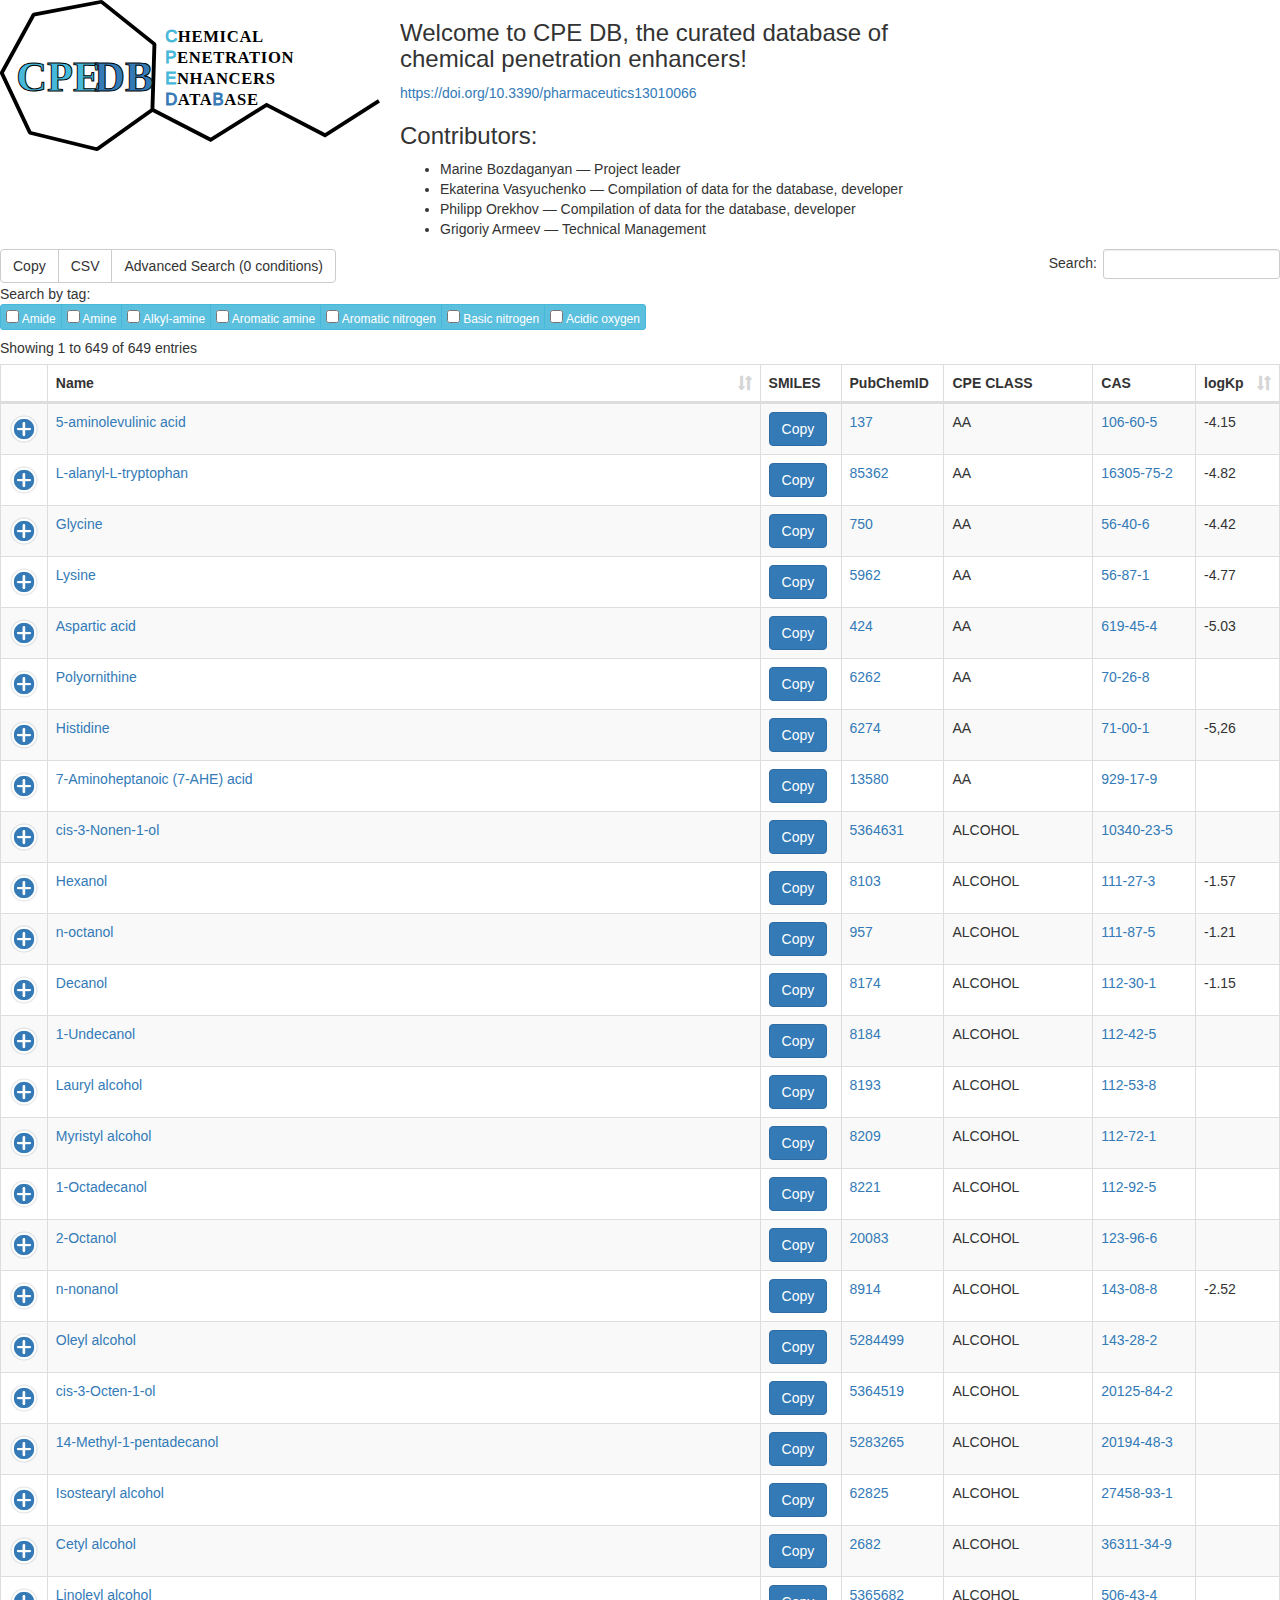
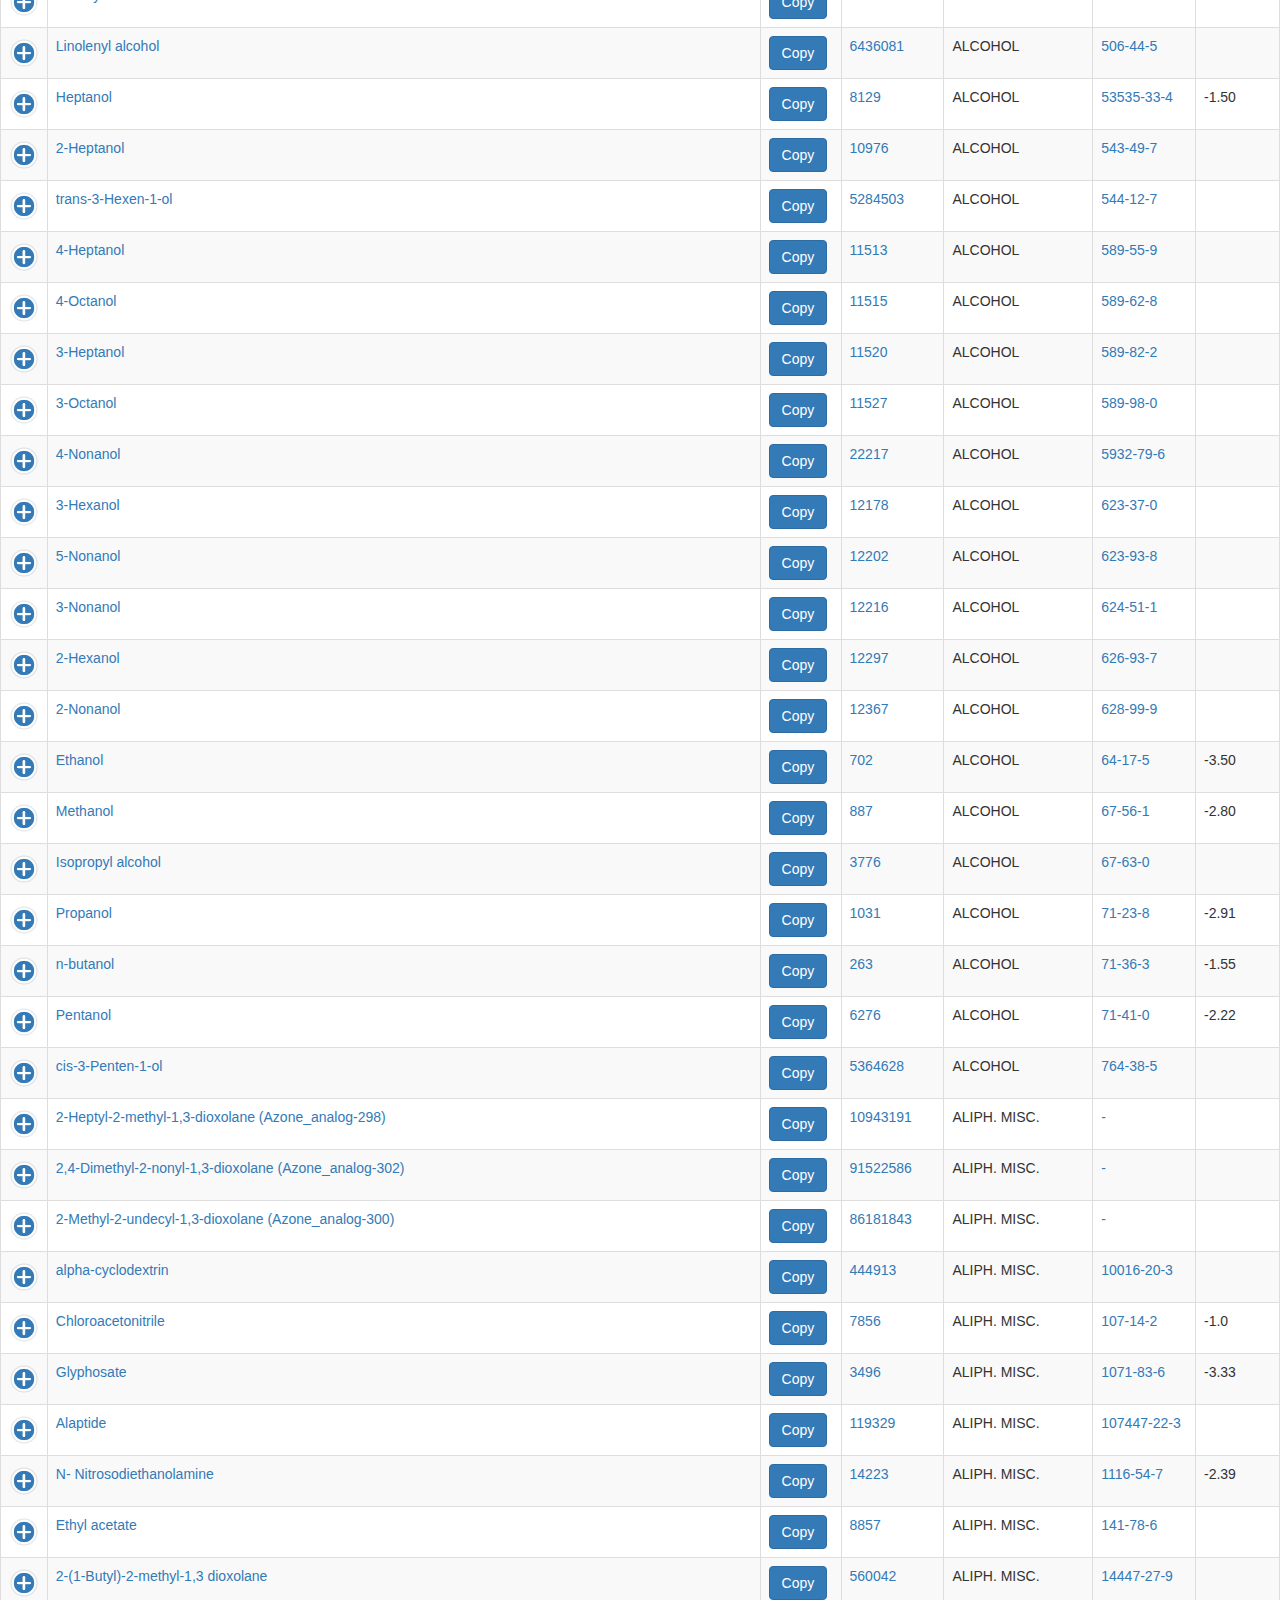
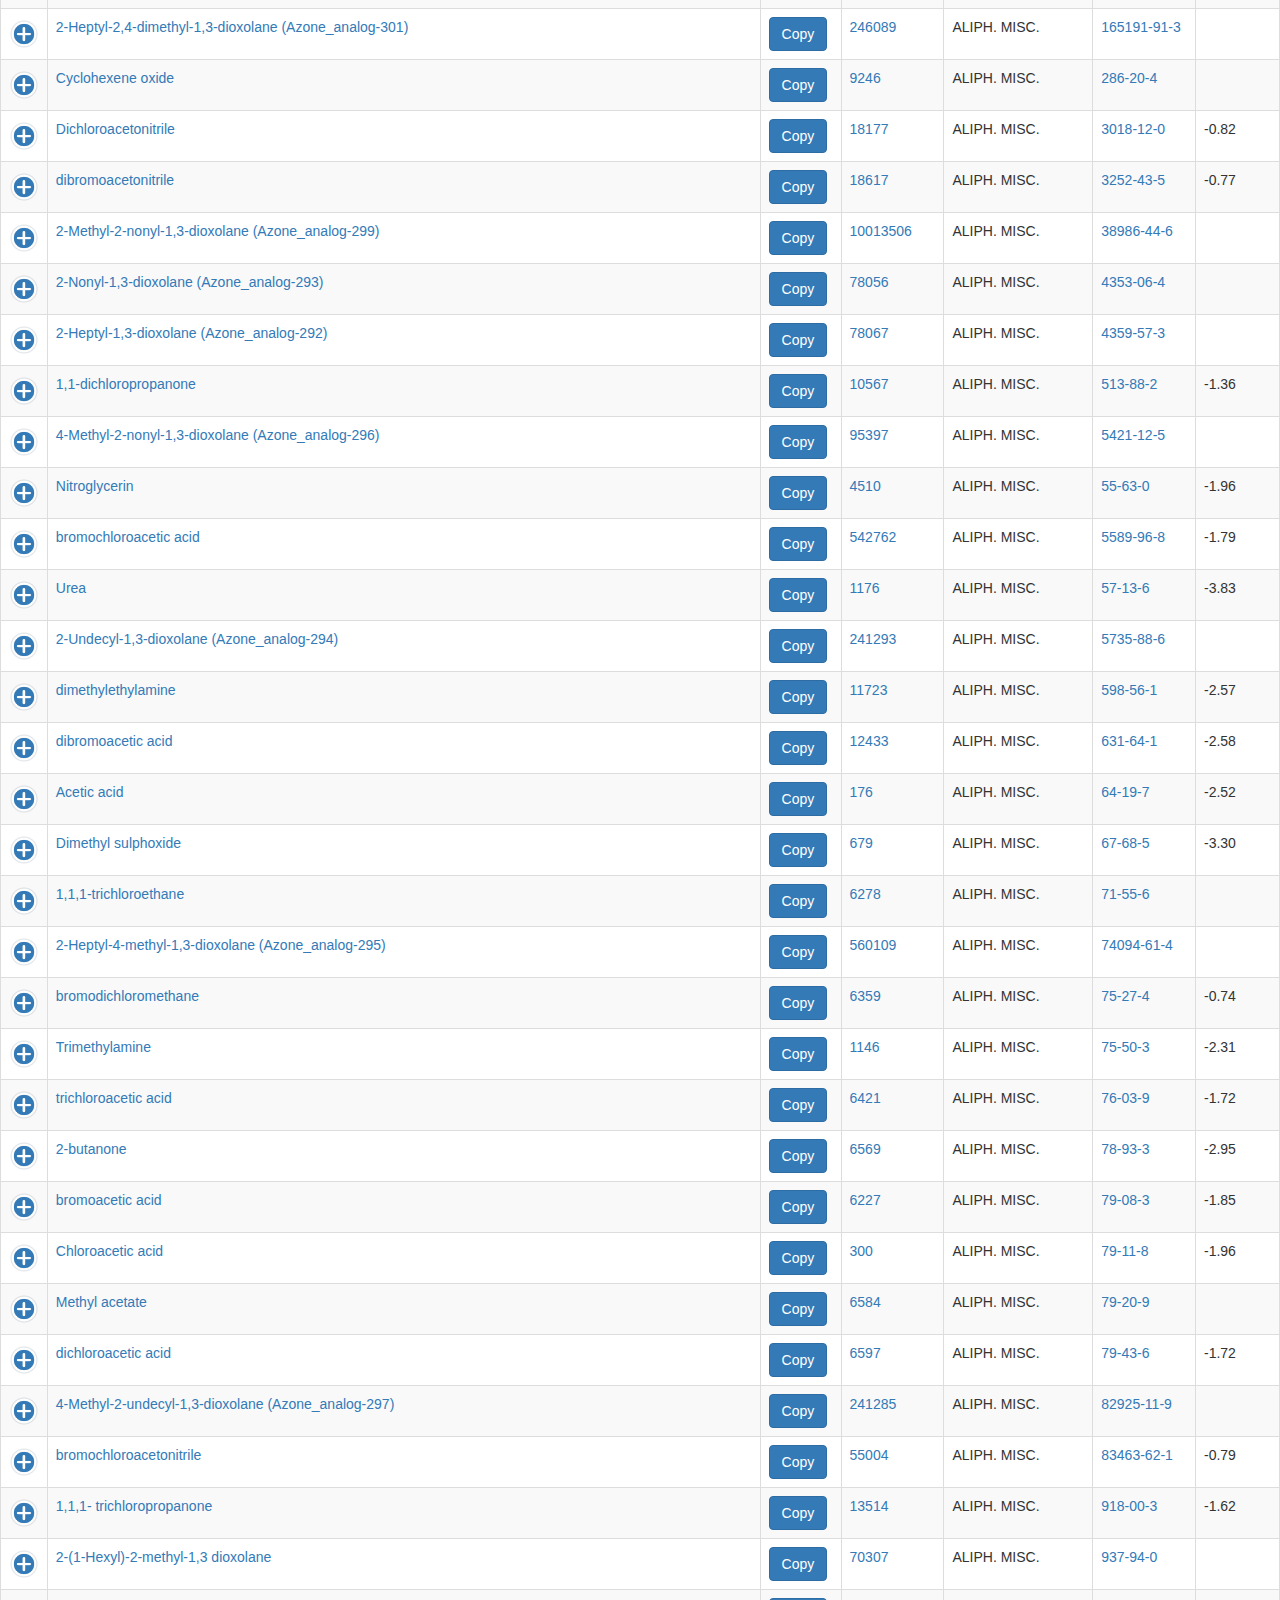
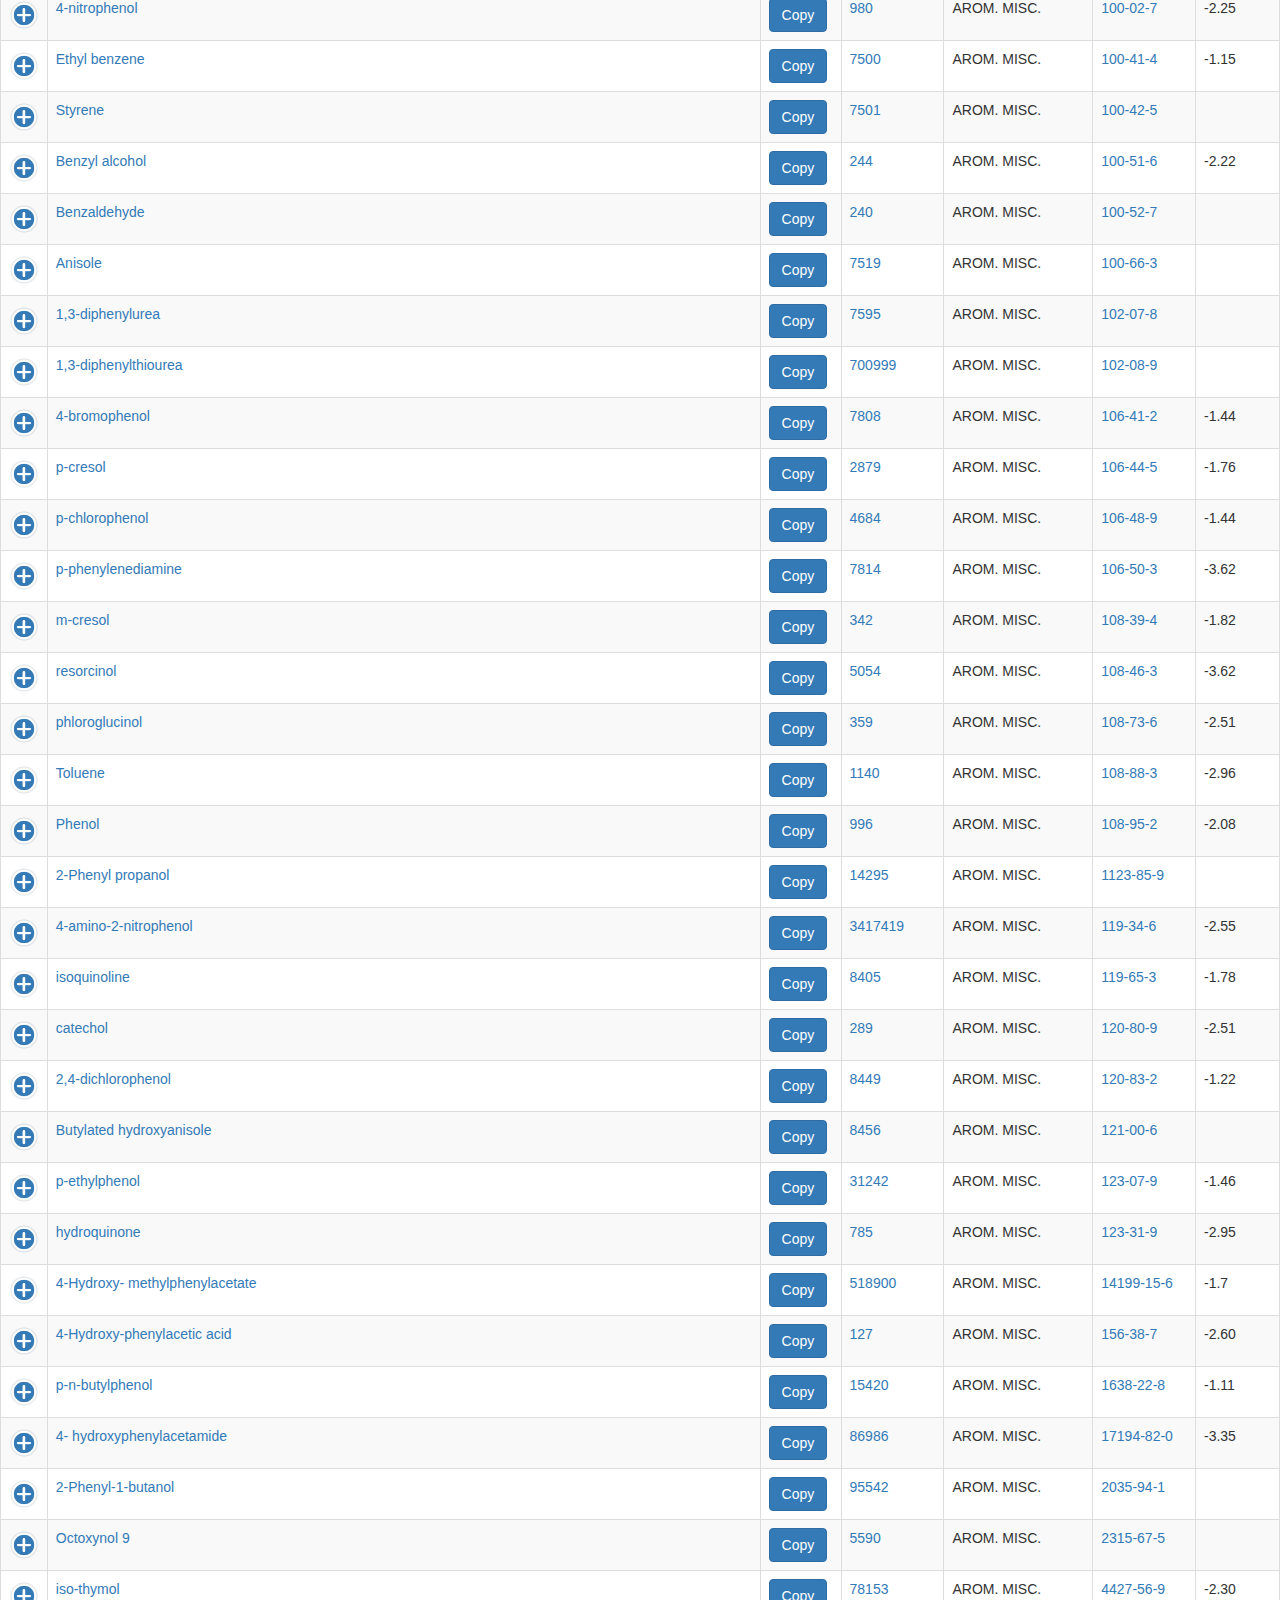
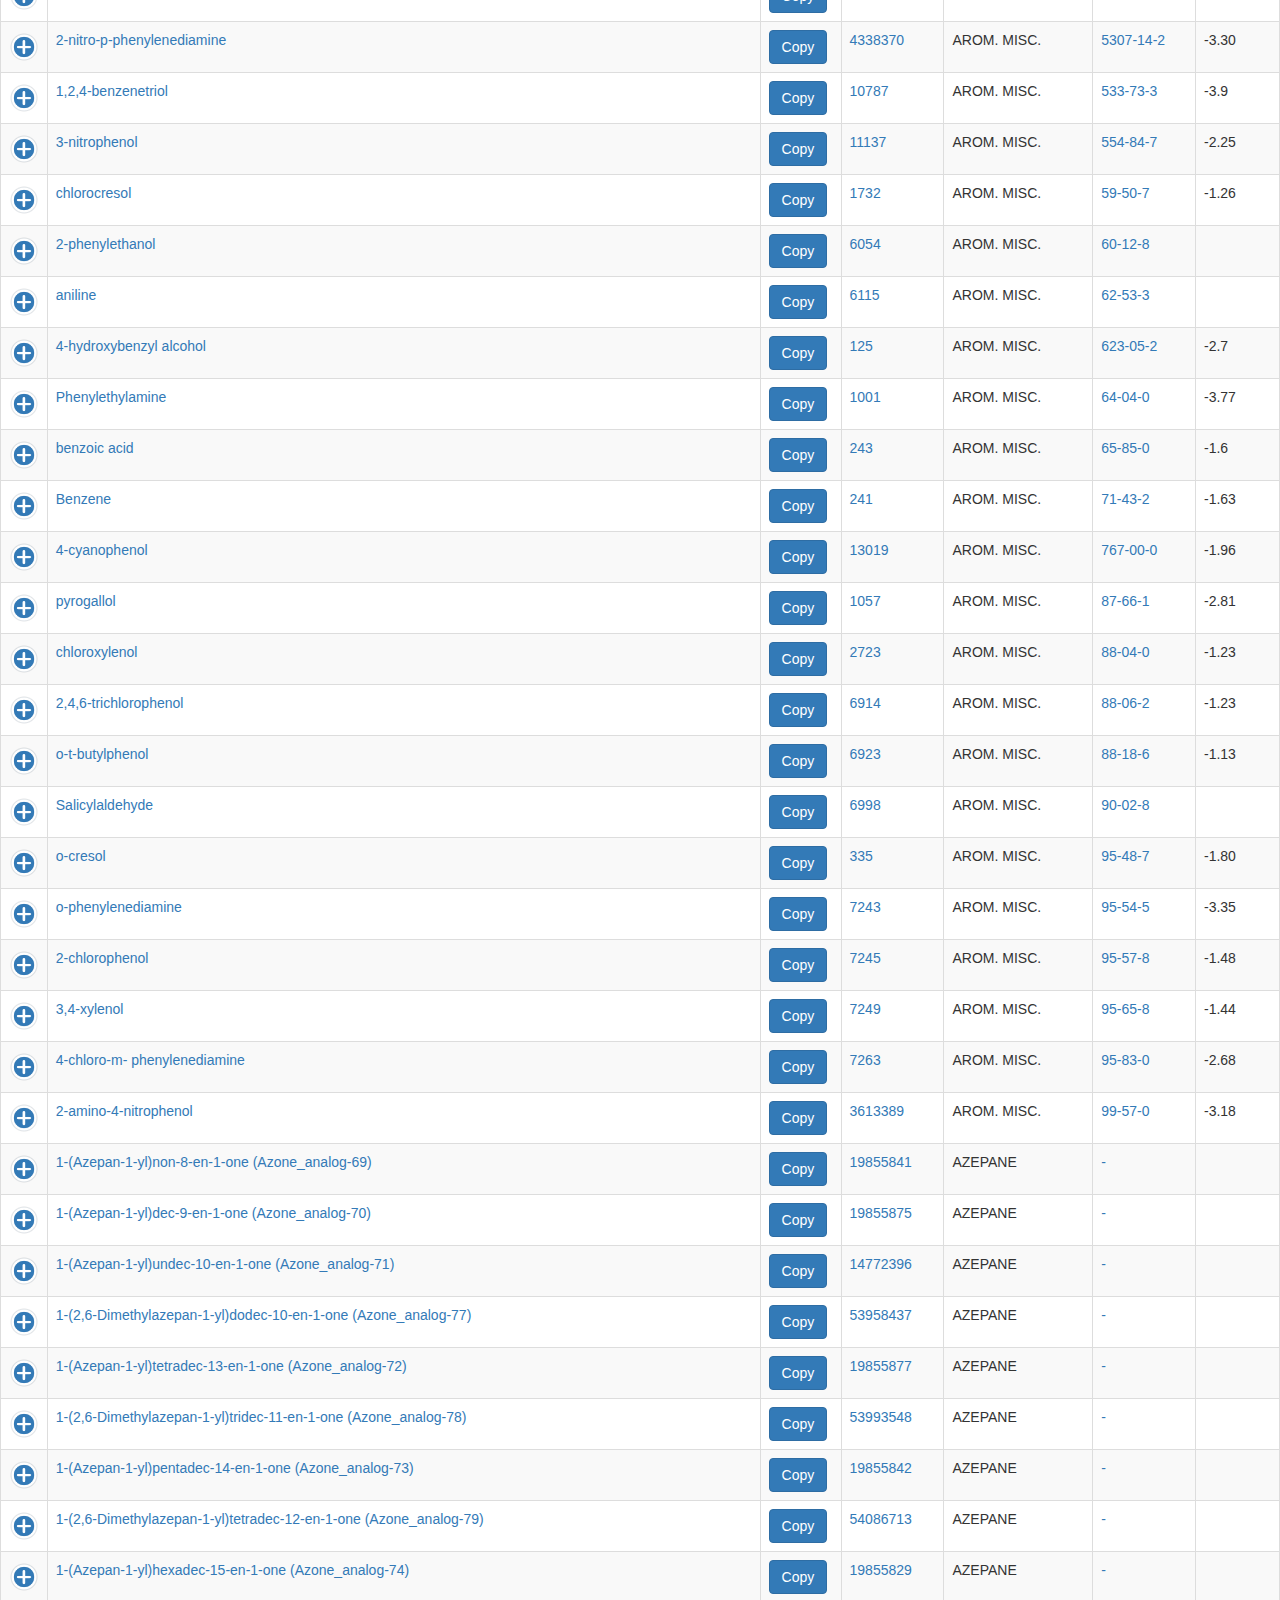
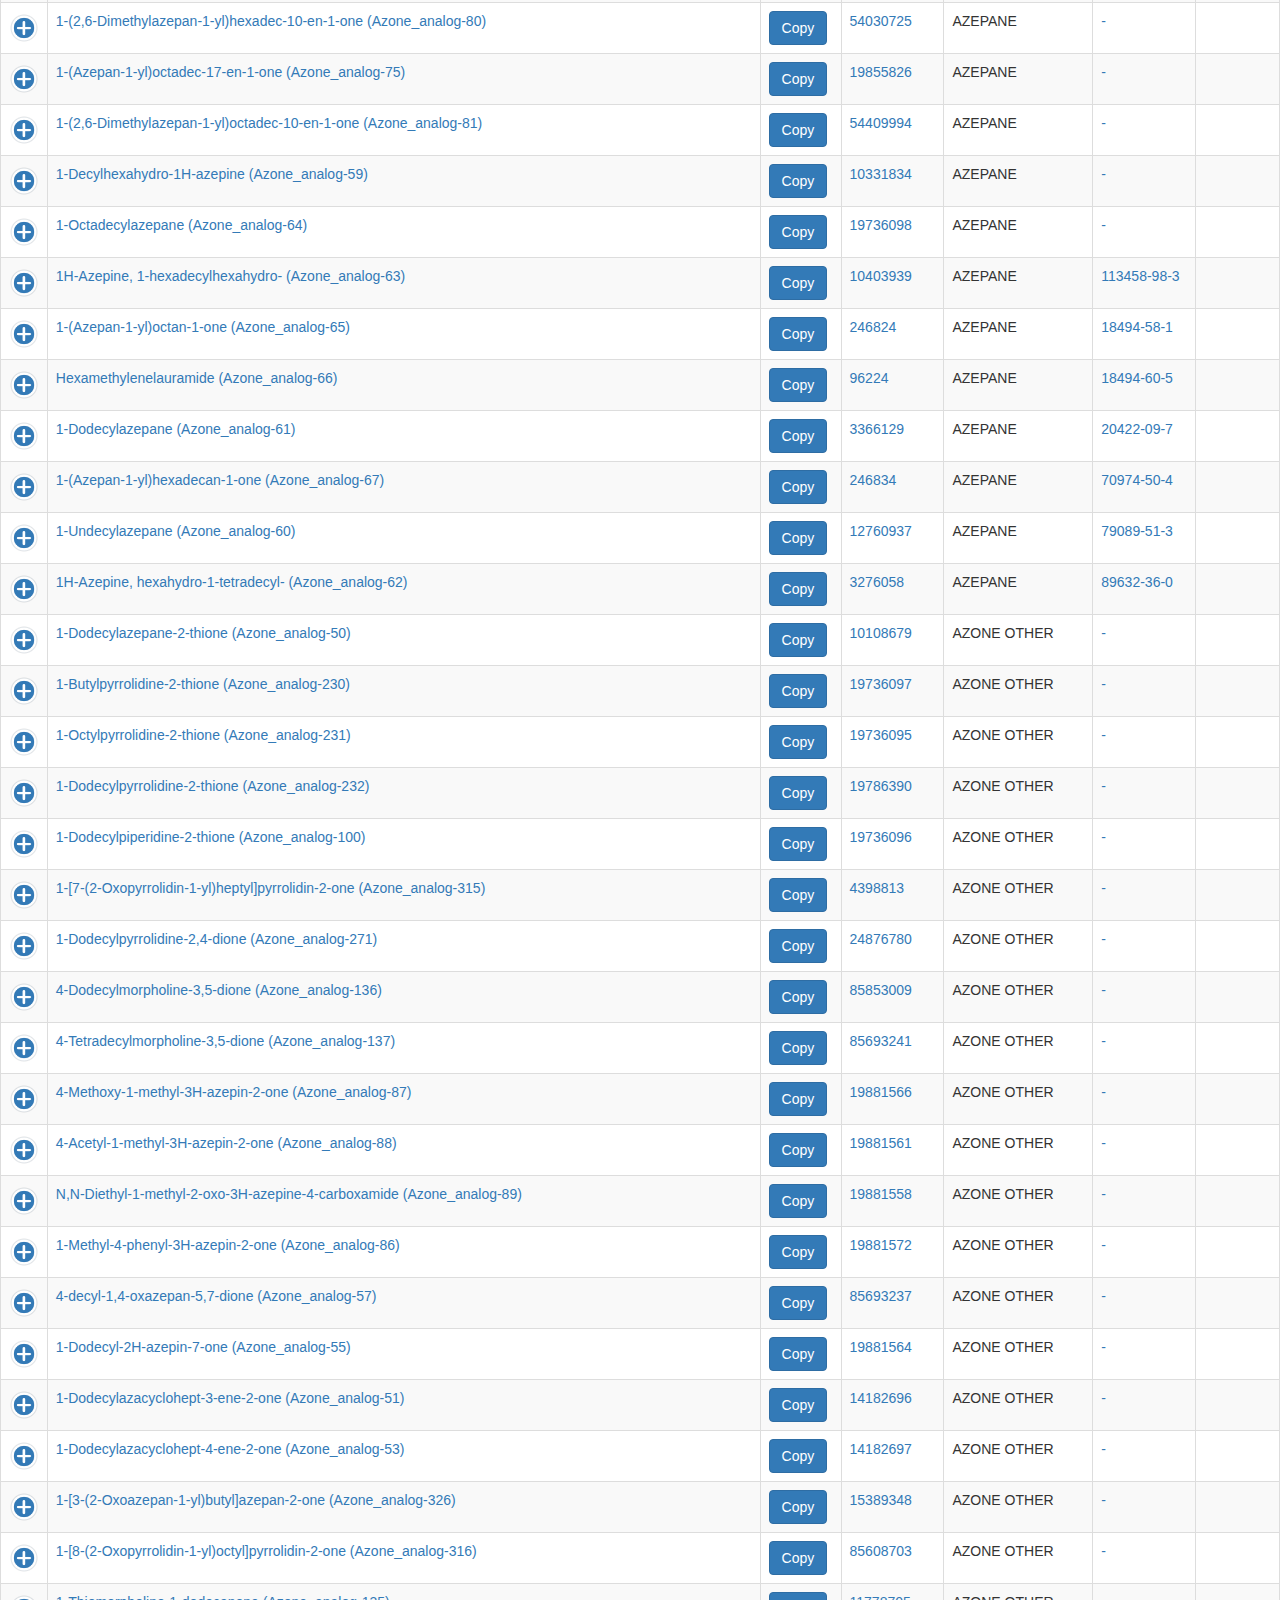
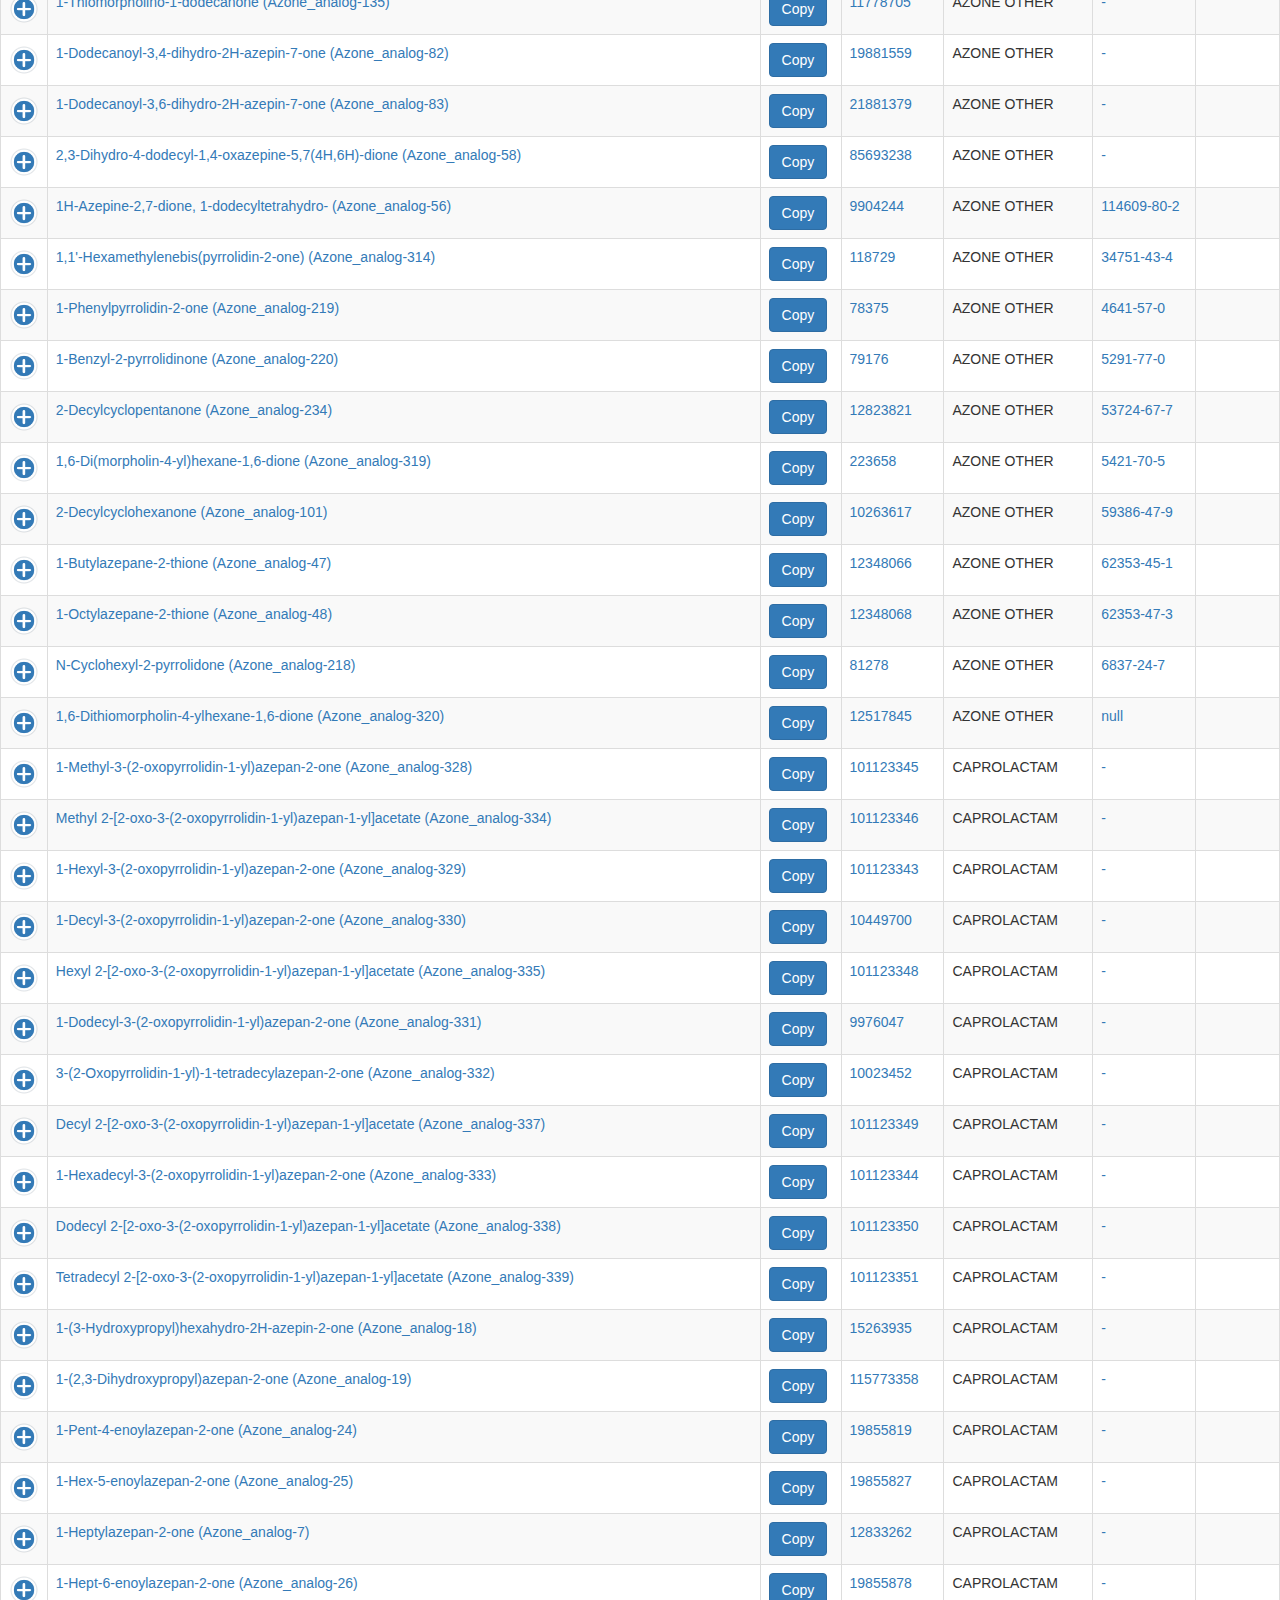
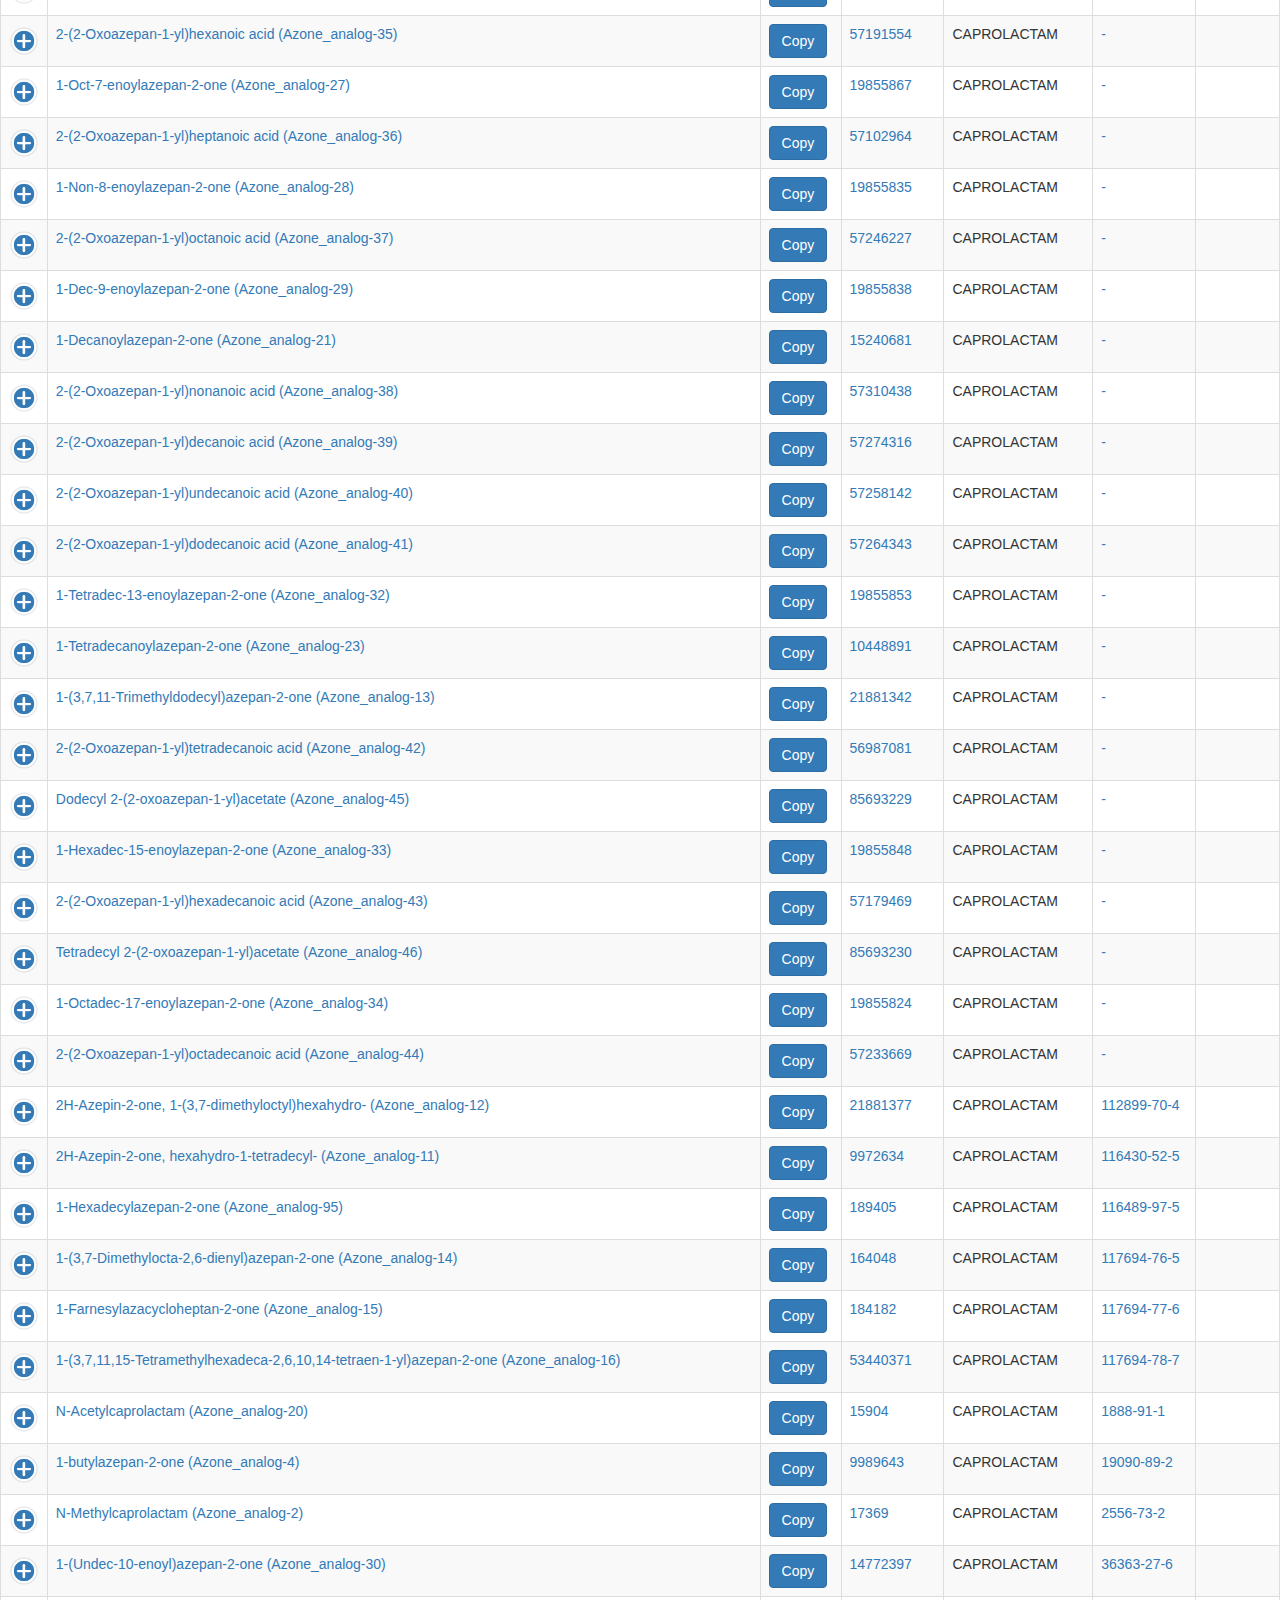
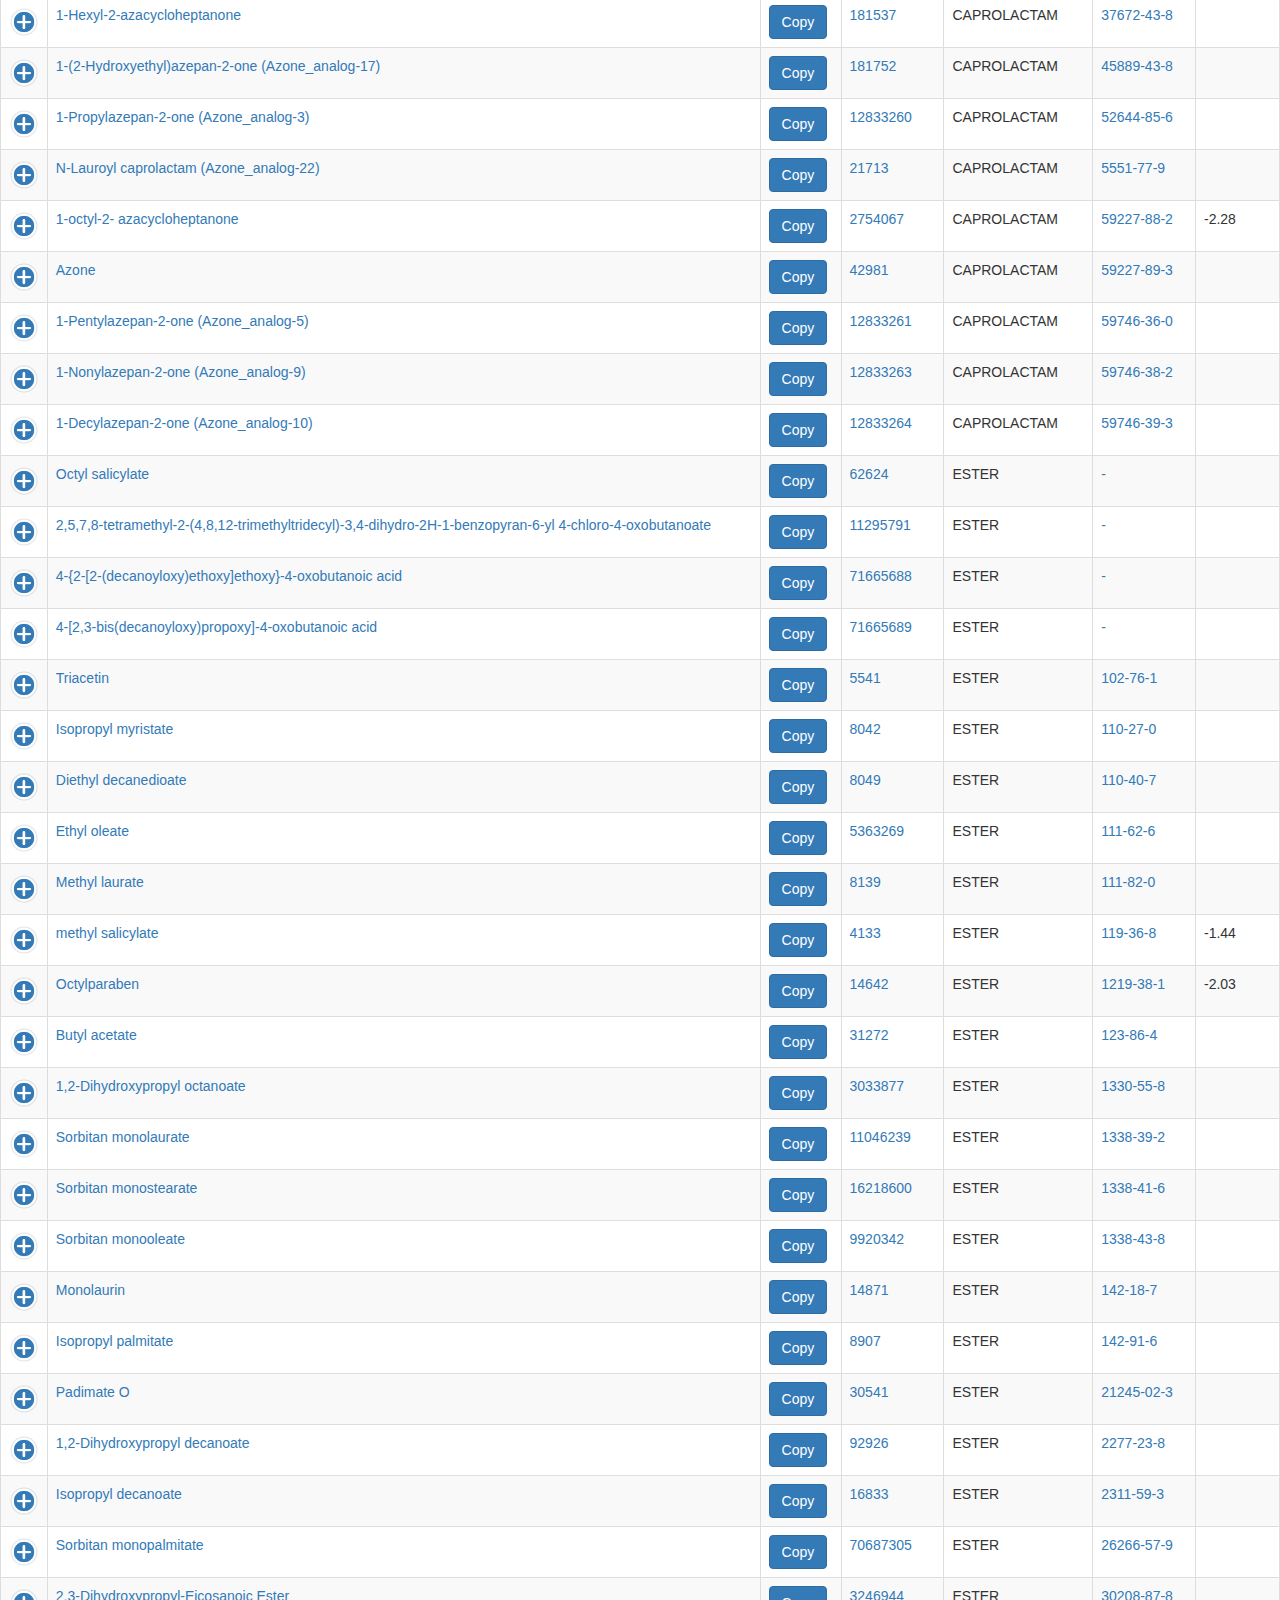
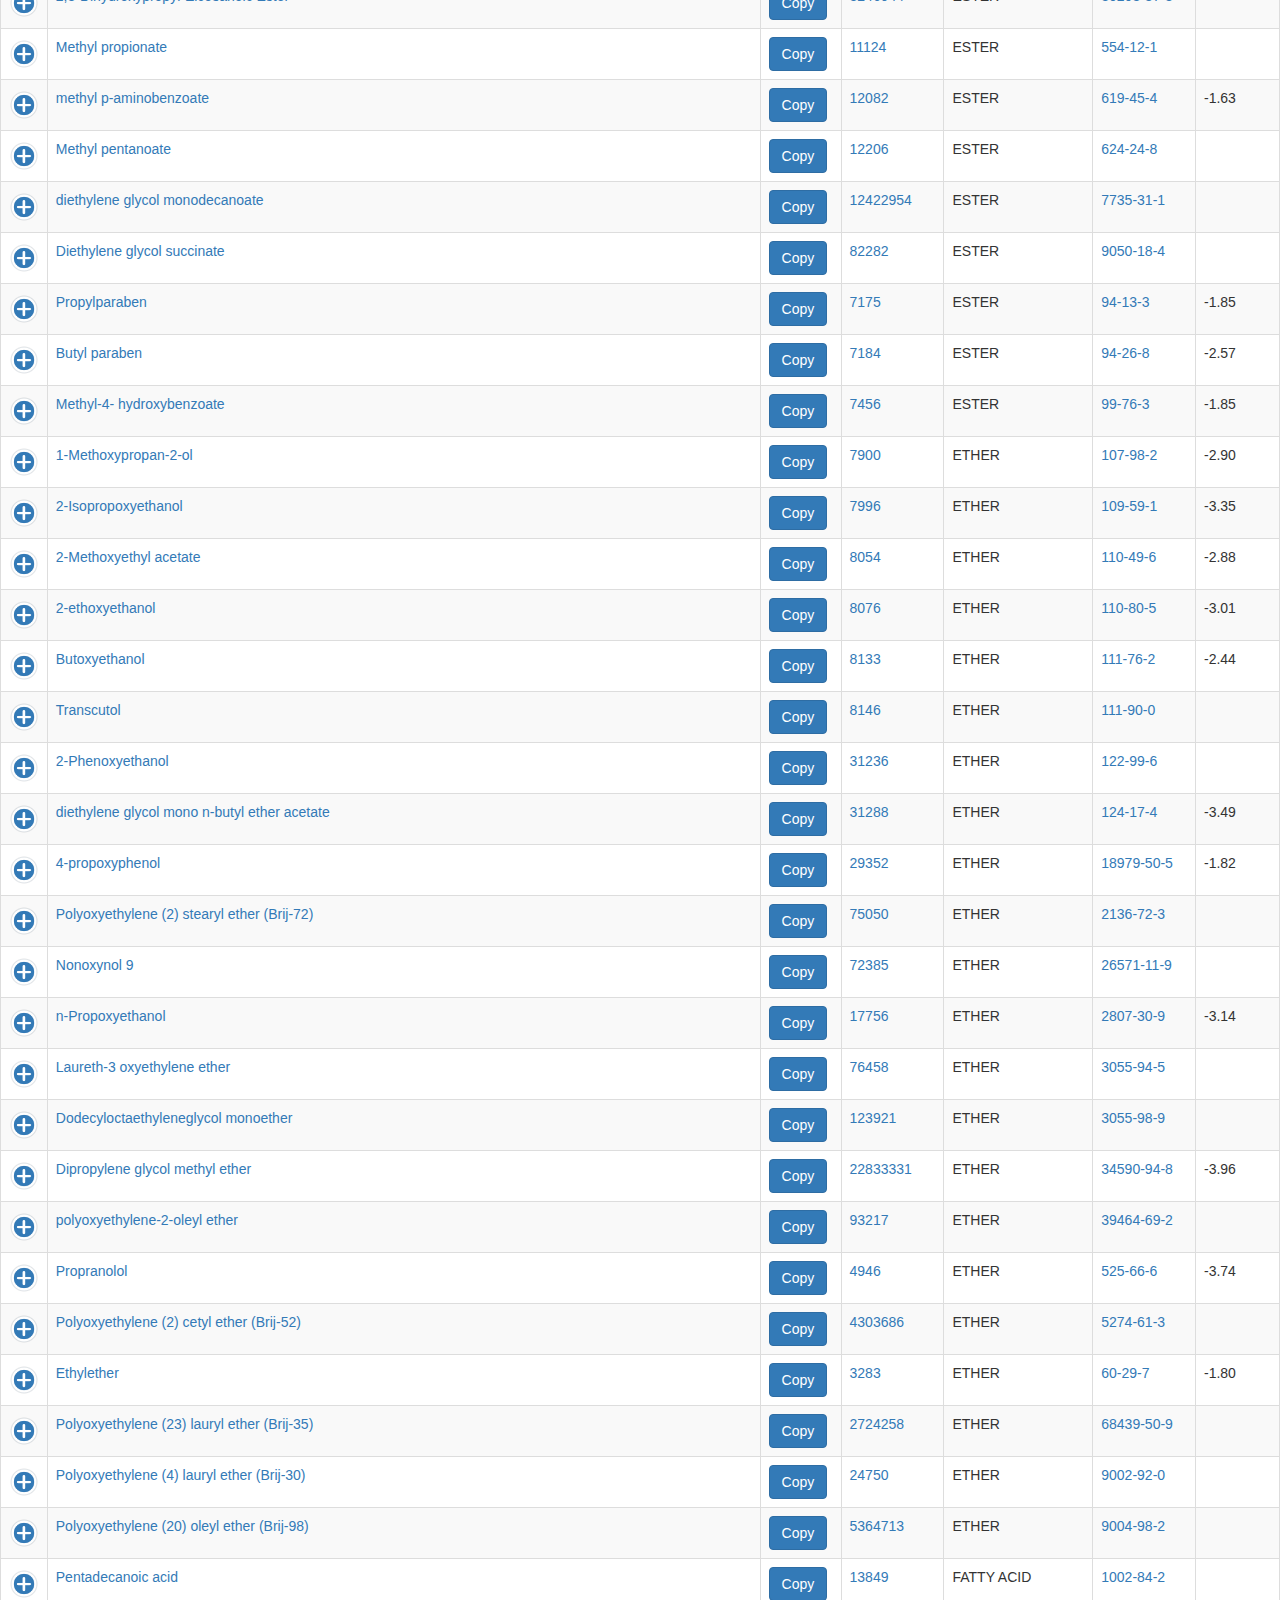
<file: index.html>
<!DOCTYPE html>
<html lang="en">
  <head>
    <meta charset="utf-8">
    <meta http-equiv="X-UA-Compatible" content="IE=edge">
    <meta name="viewport" content="width=device-width, initial-scale=1">
	
	
	
    <!-- The above 3 meta tags *must* come first in the head; any other head content must come *after* these tags -->
    <title>CPE DB</title>
    <meta name="author" content="Marine Bozdaganyan, Ekaterina Vasyuchenko, Philipp Orekhov, Grigoriy Armeev">
    <meta content="Chemical Penetration Enhancer Database, the curated database of chemical penetration enhancers!" />
	<link rel="shortcut icon" href="/cpedb/images/favicon.ico">
    <!-- Bootstrap core CSS -->
	
	<link rel="stylesheet" type="text/css" href="DataTables/Bootstrap-3.3.7/css/bootstrap.min.css"/>	
	<link rel="stylesheet" type="text/css" href="DataTables/datatables.min.css"/> 
	<link rel="stylesheet" type="text/css" href="DataTables/SearchBuilder-1.0.0/css/searchBuilder.dataTables.min.css"/>
	<link rel="stylesheet" type="text/css" href="DataTables/Buttons-1.6.5/css/buttons.dataTables.min.css"/> 
	

	<link rel="stylesheet" type="text/css" href="css/cpe_db.css"/>



       
	
  </head>

  <body>



<!-- 	<table class="table" cellpadding="5" cellspacing="0" border="0" style="padding-left:50px;">
        <tr>
            <td><img style="max-height: 150px;" src="images/logo.svg"></td>
            <td>
				<h3>Welcome to CPE DB, the curated database of chemical penetration enhancers!</h3>
				<h3>Contributors:</h3>
				  <ul>
					  <li>Marine Bozdaganyan — Project leader</li>
					  <li>Ekaterina Vasyuchenko — Compilation of data for the database, developer</li>
					  <li>Philipp Orekhov — Compilation of data for the database, developer</li>
					  <li>Grigoriy Armeev — Technical Management</li>
				  </ul>
			</td>
		</tr>
    </table> -->
<div class="row">
  <div class="col-md-5" style="max-width: 400px;"><img style="max-width: 380px;" src="images/logo.svg"></div>
  <div class="col-md-5">
		<h3>Welcome to CPE DB, the curated database of chemical penetration enhancers!</h3>
	  	<a href="https://doi.org/10.3390/pharmaceutics13010066">https://doi.org/10.3390/pharmaceutics13010066</a>
		<h3>Contributors:</h3>
		  <ul>
			  <li>Marine Bozdaganyan — Project leader</li>
			  <li>Ekaterina Vasyuchenko — Compilation of data for the database, developer</li>
			  <li>Philipp Orekhov — Compilation of data for the database, developer</li>
			  <li>Grigoriy Armeev — Technical Management</li>
		  </ul>
  </div>
</div>
      

      
      
    <div id='table-container'></div>
	<table id="cpedbtable" class="table table-striped table-bordered"  style="width:100%">
        <thead>
            <tr>
				<th></th>
                <th>Name</th>
				<th>SMILES</th>
				<th>PubChemID</th>
				<th>CPE CLASS</th>
				<th>IUPAC NAME</th>
				<th>CAS</th>
				<th>CAS (cactus)</th>
				<th>logKp</th>
				<th>Reference</th>
				<th>Total Molweight</th>
				<th>cLogP</th>
				<th>cLogS</th>
				<th>H-Acceptors</th>
				<th>H-Donors</th>
				<th>Polar Surface Area</th>
				<th>Rotatable Bonds</th>
				<th>Aromatic Rings</th>
				<th>sp3-Atoms</th>
				<th>Drug status</th>
				<th>DRUGBANK</th>
				<th>tag1</th>
				<th>tag2</th>
				<th>tag3</th>
				<th>tag4</th>
				<th>tag5</th>
				<th>tag6</th>
				<th>tag7</th>
				<th>SCAFFOLD name</th>
				<th>Scaffold SMILES</th>
				<th>DOI</th>
            </tr>
        </thead>
		<tfoot>
            <tr>
                <th></th>
                <th>Name</th>
				<th>SMILES</th>
				<th>PubChemID</th>
				<th>CPE CLASS</th>
				<th>IUPAC NAME</th>
				<th>CAS</th>
				<th>CAS (cactus)</th>
				<th>logKp</th>
				<th>Reference</th>
				<th>Total Molweight</th>
				<th>cLogP</th>
				<th>cLogS</th>
				<th>H-Acceptors</th>
				<th>H-Donors</th>
				<th>Polar Surface Area</th>
				<th>Rotatable Bonds</th>
				<th>Aromatic Rings</th>
				<th>sp3-Atoms</th>
				<th>Drug status</th>
				<th>DRUGBANK</th>
				<th>tag1</th>
				<th>tag2</th>
				<th>tag3</th>
				<th>tag4</th>
				<th>tag5</th>
				<th>tag6</th>
				<th>tag7</th>
				<th>SCAFFOLD name</th>
				<th>Scaffold SMILES</th>
				<th>DOI</th>
            </tr>
        </tfoot>
    </table>
    <div id="tooltip"></div>
    </div><!-- /.container -->



    <!-- Bootstrap core JavaScript
    ================================================== -->
    <!-- Placed at the end of the document so the pages load faster -->
    
 
	<script type="text/javascript" src="DataTables/jQuery-3.3.1/jquery-3.3.1.min.js"></script>
	<script type="text/javascript" src="DataTables/Bootstrap-3.3.7/js/bootstrap.min.js"></script>
	<script type="text/javascript" src="DataTables/datatables.min.js"></script>
	<!-- <script type="text/javascript" src="DataTables/SearchBuilder-1.0.0/js/datatables.searchBuilder.min.js"></script> -->
	<script type="text/javascript" src="DataTables/Buttons-1.6.5/js/dataTables.buttons.min.js"></script>
	<script type="text/javascript" src="js/smiles-drawer.min.js"></script>
	

    <script type="text/javascript">
	
	const copyToClipboard = str => {
	  const el = document.createElement('textarea');
	  el.value = str;
	  document.body.appendChild(el);
	  el.select();
	  document.execCommand('copy');
	  document.body.removeChild(el);
	};
	
	function format ( d ) {
    // `d` is the original data object for the row
	var i;
	var tag_string = '';
	for (i = 1; i < 8; i++) {
	  tag_string += (d['tag'+i]!=null ? d['tag'+i]+', ' : '');
	}
    return '<table class="table table-striped table-bordered" cellpadding="5" cellspacing="0" border="0" style="padding-left:50px;">'+
        '<tr>'+
            '<td><b>IUPAC NAME:</b></td>'+
            '<td colspan="5">'+d['IUPAC NAME']+'</td>'+
        '</tr>'+
		'<tr>'+
            '<td><b>smiles:</b></td>'+
            '<td colspan="5">'+'<canvas data-smiles="'+ d.SMILES +'"></canvas>'+'</td>'+
        '</tr>'+

		'<tr>'+
            '<td><b>Tags:</b></td>'+
            '<td colspan="5">'+tag_string+'</td>'+
        '</tr>'+
		'<tr>'+
            '<td><b>Total molecular weight:</b></td>'+
            '<td>'+d["Total Molweight"]+'</td>'+
			'<td><b>cLogP:</b></td>'+
            '<td>'+d['cLogP']+'</td>'+
			'<td><b>cLogS:</b></td>'+
            '<td>'+d['cLogS']+'</td>'+
        '</tr>'+


		'<tr>'+
            '<td><b>H-Acceptors:</b></td>'+
            '<td>'+d['H-Acceptors']+'</td>'+
			'<td><b>H-Donors:</b></td>'+
            '<td>'+d['H-Donors']+'</td>'+
			'<td><b>Polar Surface Area:</b></td>'+
            '<td>'+d['Polar Surface Area']+'</td>'+
        '</tr>'+
		
		'<tr>'+
            '<td><b>Rotatable Bonds:</b></td>'+
            '<td>'+d['Rotatable Bonds']+'</td>'+
			'<td><b>Aromatic Rings:</b></td>'+
            '<td>'+d['Aromatic Rings']+'</td>'+
			'<td><b>sp3-Atoms:</b></td>'+
            '<td>'+d['sp3-Atoms']+'</td>'+
        '</tr>'+
		'<tr>'+
            '<td><b>Drug status:</b></td>'+
            '<td>'+(d['Drug status']!=null ? d['Drug status'] : 'No data')+'</td>'+
			'<td><b>DRUGBANK ID:</b></td>'+
            '<td >'+ (d['DRUGBANK']!=null ? d['DRUGBANK'] : 'No data') +'</td>'+
			'<td><b>Scaffold name:</b></td>'+
            '<td >'+ (d['tag8 (SCAFFOLD name)']!=null ? d['tag8 (SCAFFOLD name)'] : 'No data') +'</td>'+
        '</tr>'+
		
		'<tr>'+
            '<td><b>Reference:</b></td>'+
            '<td colspan="5">'+"<a href='https://doi.org/" + d.DOI + "'>" + d.Reference + "</a>"+'</td>'+
        '</tr>'+
    '</table>';
}
	let popup = new SmilesDrawer.Drawer({ width: 200, height: 200 });
	$(document).ready(function() {
	
	
    var table =$('#cpedbtable').DataTable( {
        "ajax": "data/db_22.12.2020.json",
        "columns": [
			{
				className:      'details-control',
				orderable:      false,
				data:           null,
				defaultContent: ''
			},
            { "data": "Name" },
			{ "data": "SMILES" },
			{ "data": "PubChemID" },
			{ "data": "CPE CLASS" },
			{ "data": "IUPAC NAME" },
			{ "data": "CAS" },
			{ "data": "CAS (cactus)" },
			{ "data": "logKp" },
			{ "data": "Reference" },
			{ "data": "Total Molweight" },
			{ "data": "cLogP" },
			{ "data": "cLogS" },
			{ "data": "H-Acceptors" },
			{ "data": "H-Donors" },
			{ "data": "Polar Surface Area" },
			{ "data": "Rotatable Bonds" },
			{ "data": "Aromatic Rings" },
			{ "data": "sp3-Atoms" },
			{ "data": "Drug status" },
			{ "data": "DRUGBANK"},
			{ "data": "tag1" },
			{ "data": "tag2" },
			{ "data": "tag3" },
			{ "data": "tag4" },
			{ "data": "tag5" },
			{ "data": "tag6" },
			{ "data": "tag7" },
			{ "data": "tag8 (SCAFFOLD name)" },
			{ "data": "Scaffold SMILES" },
			{ "data": "DOI" }
        ],
		"aaSorting": [],
		"rowReorder": true,
		"paging": false,
		"initComplete": function(settings, json) {
			$('[data-toggle="tooltip"]').tooltip({
			  class: "tooltip-main",
			  animation: true,
			  html: true,
			  delay: {show: 300, hide: 100},
			})
			$('[data-toggle="tooltip"]').on('shown.bs.tooltip', function () {
			    console.log(this.getAttribute('smiles'));
				var smiles=this.getAttribute('smiles');
				var id='tooltip_canvas_'+this.getAttribute('row');
				SmilesDrawer.parse(smiles, function (tree) {
					popup.draw(tree, id, 'light', false);
				}, function (err) {
					console.log(err);
				})
			})

		},
		"columnDefs": [ { "targets": '_all', "defaultContent": ""},
						{ orderable: true, className: 'reorder', targets: [1,8] },
						{ orderable: false, targets: '_all' },
						{
							"targets":  1 ,
						    "render": function ( data, type, row, meta ) 
							{
							if ( 'display' === type ) 
							{ 
								data = '<a data-toggle="tooltip" data-placement="bottom" smiles="'+row.SMILES+'" row="'+meta.row+'" title="<canvas id=\'tooltip_canvas_' +meta.row+'\'></canvas>">'+data+'</a>' } 
								return data; 
							}
						},
						{
							targets: 2,
							render: function (data, type, row, meta)
							{
								if (type === 'display')
									data = '<div class="hiddentext" style="visibility:hidden;position: absolute;top: 0px;left: -5000px;">'+
									data+'</div><button type="button" class="btn btn-primary" onclick="copyToClipboard(\''+data+'\')">Copy</button>'
								return data;
							}
						},
						{
							targets: 3,
							render: function (data, type, row, meta)
							{
								if (type === 'display')
									data = "<a href='https://pubchem.ncbi.nlm.nih.gov/compound/" + data + "' target='_blank'>" + data + "</a>";
								return data;
							}
						},
						{
							targets: 6,
							render: function (data, type, row, meta)
							{
								if (type === 'display')
									data = '<a href="https://webbook.nist.gov/cgi/cbook.cgi?ID=' + data + '&Units=SI" target="_blank">' + data + "</a>";
								return data;
							}
						},
						{
							"targets": [5,7,9,10,11,12,13,14,15,16,17,18,19,20,21,22,23,24,25,26,27,28,29,30],
							"visible": false,
							"searchable": true
						}
					],
				dom: 'Blfr<"toolbar">itp',
				language: {
					searchBuilder: {
						button: 'Advanced Search (%d conditions)',
						title: 'Advanced Search'
					}
				},
				buttons: [
					'copy', 'csv',
					{
						extend: 'searchBuilder',
						config: {
						
							columns: [4,8,10,11,12,13,14,15,16,17,18,28]
						}
					}
				],
				
				

					
    
	} );


	
	$("div.toolbar").html('<div>Search by tag:</div>'+
							'<div class="btn-group btn-group-xs" id="tag_group">'+
							
							  '<label class="btn btn-info buttons-copy buttons-html5">'+
								'<input type="checkbox" name="amide" id="tag1" autocomplete="off"> Amide'+
							  '</label>'+
							  
							  '<label class="btn btn-info buttons-copy buttons-html5">'+
								'<input type="checkbox" name="amine" id="tag2" autocomplete="off"> Amine'+
							  '</label>'+
							  
							  '<label class="btn btn-info buttons-copy buttons-html5">'+
								'<input type="checkbox" name="alkyl-amine" id="tag3" autocomplete="off" > Alkyl-amine'+
							  '</label>'+
							  
							  '<label class="btn btn-info buttons-copy buttons-html5">'+
								'<input type="checkbox" name="aromatic amine" id="tag4" autocomplete="off" > Aromatic amine'+
							  '</label>'+
							  
							  '<label class="btn btn-info buttons-copy buttons-html5">'+
								'<input type="checkbox" name="aromatic nitrogen" id="tag5" autocomplete="off"> Aromatic nitrogen'+
							  '</label>'+
							  
							  '<label class="btn btn-info buttons-copy buttons-html5">'+
								'<input type="checkbox" name="basic nitrogen" id="tag6" autocomplete="off"> Basic nitrogen'+
							  '</label>'+
							  
							  '<label class="btn btn-info buttons-copy buttons-html5">'+
								'<input type="checkbox" name="acidic oxygen" id="tag7" autocomplete="off"> Acidic oxygen'+
							  '</label>'+
							'</div>');
							

	



	$('#cpedbtable tbody').on('click', 'td.details-control', function () {
        var tr = $(this).closest('tr');
        var row = table.row( tr );
 
        if ( row.child.isShown() ) {
            // This row is already open - close it
            row.child.hide();
            tr.removeClass('shown');
        }
        else {
            // Open this row
            row.child( format(row.data()) ).show();
			SmilesDrawer.apply({
								width: 300,
								height: 200,}
							  );
            tr.addClass('shown');
        }
    } );
	
	
	$('input:checkbox').change( function() {
        table.draw();
    } );
	
} );

$.fn.dataTable.ext.search.push(
    function( settings, data, dataIndex ) {
        var tag1 =  data[21]  ;
		var tag2 =  data[22]  ;
		var tag3 =  data[23]  ;
		var tag4 =  data[24]  ;
		var tag5 =  data[25]  ;
		var tag6 =  data[26]  ;
		var tag7 =  data[27]  ;
		var tag1_state=$('#tag1')[0].checked ;
		var tag2_state=$('#tag2')[0].checked;
		var tag3_state=$('#tag3')[0].checked;
		var tag4_state=$('#tag4')[0].checked;
		var tag5_state=$('#tag5')[0].checked;
		var tag6_state=$('#tag6')[0].checked;
		var tag7_state=$('#tag7')[0].checked;
        if (  (((tag1!='') & tag1_state ) == tag1_state) &
			  (((tag2!='') & tag2_state ) == tag2_state) &
			  (((tag3!='') & tag3_state ) == tag3_state) &
			  (((tag4!='') & tag4_state ) == tag4_state) &
			  (((tag5!='') & tag5_state ) == tag5_state) &
			  (((tag6!='') & tag6_state ) == tag6_state) &
			  (((tag7!='') & tag7_state ) == tag7_state))
        {	
			
            return true;
        }
        return false;
    }
);


	
    </script>
  </body>
</html>
</file>
<file: css/cpe_db.css>
td.details-control {
	width: 30px;
    height: 30px;
    background: url('../images/plus.png') no-repeat center center;
	background-size: 30px;
    cursor: pointer;
}
tr.shown td.details-control {
	width: 30px;
    height: 30px;
    background: url('../images/minus.png') no-repeat center center;
	background-size: 30px;
}


.tooltip-inner{

    padding:1px 1px;
    background-color:#EEEEEE;
    text-align:center;
    text-decoration:none;

    border-radius:5px
}

.tooltip.bottom .tooltip-arrow{
	border-bottom-color:#EEEEEE;
}

.dt-button-collection{
	display: block;
    height: 0px !important;
	width: 0px !important;
	padding:0px 0px !important;
    overflow-y: scroll !important;
}
.dtsb-searchBuilder{
	width: 80vw !important;
	position: absolute;
	padding: 5px 5px !important;
    top: -300px !important;
    left: 0;
}
</file>
